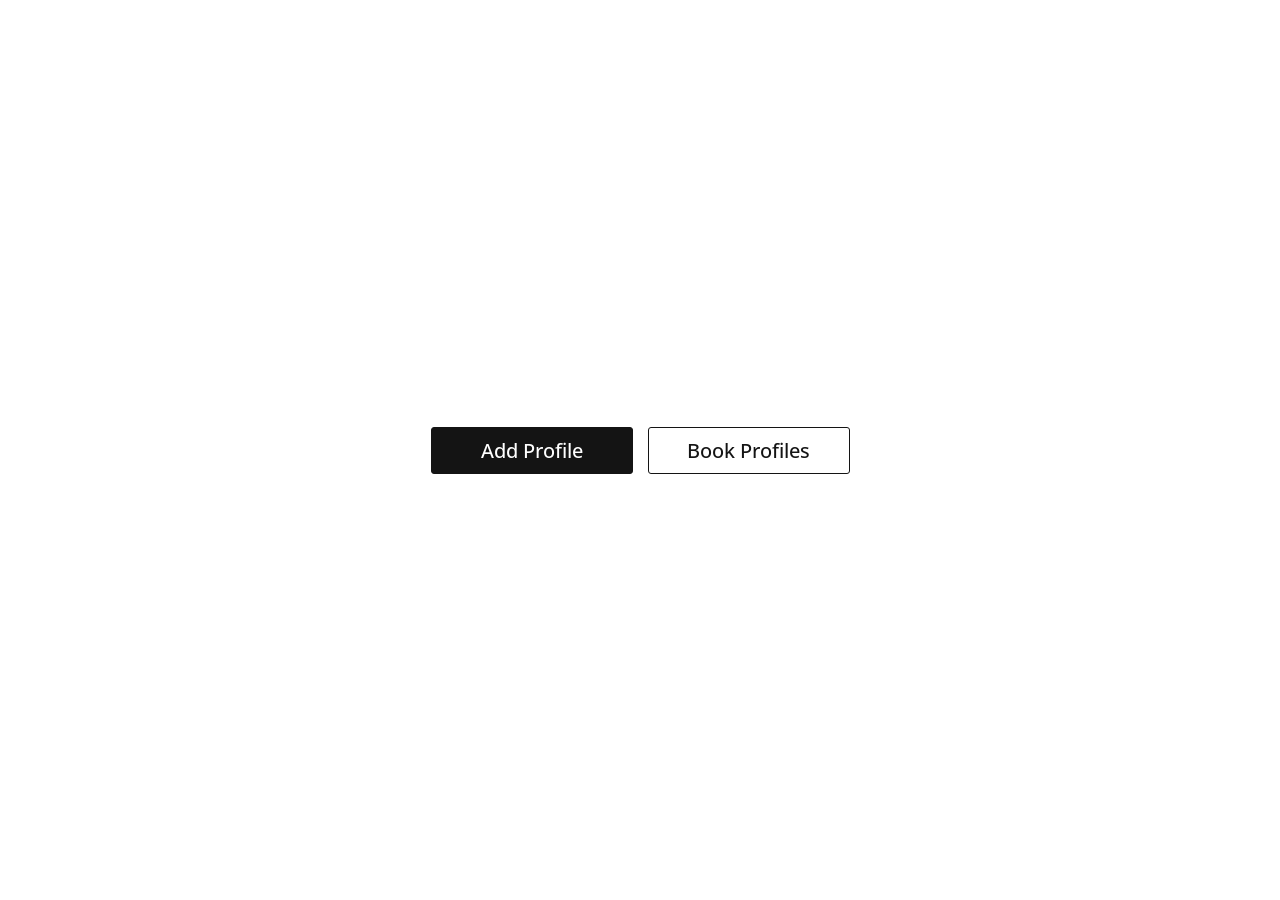
<file: DashBoard/index.html>
<html lang="en">

    <head>
        <meta charset="UTF-8">
        <meta name="viewport" content="width=device-width, initial-scale=1.0">
        <title>Book Manager</title>
        <link rel="stylesheet" href="https://fonts.googleapis.com/css2?family=Material+Symbols+Outlined"/>
        <link rel="preconnect" href="https://fonts.googleapis.com">
        <link rel="preconnect" href="https://fonts.gstatic.com" crossorigin>
        <link href="https://fonts.googleapis.com/css2?family=Open+Sans:ital,wght@0,300..800;1,300..800&display=swap" rel="stylesheet">
        <link rel="stylesheet" href="../styles/main.css">
        <link rel='icon' href='../Favicon.png'>
    </head>

    <body>
        <div id="containerMain">
            <div id="dashBoardConatiner">
                <div id="dashBtnWrapper">
                    <div class="dashBtn bold fillBlue white" id="addProfileBtn">Add Profile</div>
                    <div class="dashBtn bold" id="bookProfilesBtn">Book Profiles</div>
                </div>
            </div>

            <div id="barcodeContainer">
                <div class="title">Scan Barcode</div>
                <div class="subText">
                    Please scan or enter the barcode accociated with the book for the profile, this will be
                    used to identify the book when searching for it and checking the book in and out of the system.
                </div>
                <input type="text" placeholder="~152700716453" id="barcodeInput">
                <div id="barcodeContinueBtn">Continue</div>
            </div>
            <div id="profileCreationContainer">
            <div class="title">Create Profile</div>
                <div class="subText">
                    Please add the details of the book such as name, author, and wether it is age restricted, before then confirming the details and creating
                    the book profile.
                </div>
                <div class="detailsInputWrapper">
                    <div class="inputText">Name:</div>
                    <input class="profileInput" type="text" placeholder="e.g. The ARK" id="bookNameInput">
                </div>
                <div class="detailsInputWrapper">
                    <div class="inputText">Author:</div>
                    <input class="profileInput" type="text" placeholder="e.g. Ben Oliver" id="authorInput">
                </div>
                <div id="profileCreationBtn">Continue</div>
            </div>
            <div id="confirmationContainer">
                <div class="title">Confirm Profile</div>
                <div class="subText">
                    Finally confirm the book profile, if anything is wrong go back and edit it, then when your ready
                    click confirm, and the profile will be created.
                </div>
                <div class="confirmText" id="confirmID"></div>
                <div class="confirmText" id="confirmName"></div>
                <div class="confirmText" id="confirmAuthor"></div>
                <div id="confirmBtnWrapper">
                    <div class="dashBtn bold confirmBtn" id="confirmConfirmBtn">Confirm</div>
                    <div class="dashBtn bold fillBlue confirmBtn white" id="confirmEditBtn">Edit</div>
                </div>
            </div>
            <div id="loadingContainer">
                <div id="loadingCircle"></div>
            </div>
            <div id="successContainer">
                <div id="successIcon" class="material-symbols-outlined">check</div>
                <div id="successText">Success</div>
                <div id="successSubText">
                    The book profile has been successfully saved to the database, you can either view the profile and many
                    others in the profile database, or go ahead and create another profile via the button bellow. 
                </div>
                <div id="successBtnWrapper">
                    <div id="successHomeBtn" class="successBtn">Home</div>
                    <div id="successNewProfileBtn" class="successBtn">New Profile</div>
                </div>
            </div>
            <div id="bookProfilesContainer"></div>
            </div>
        </div>  

        <script src="../scripts/script.js"></script>
    </body>

</html>
</file>
<file: styles/main.css>
html, body {
    height: 100%;
}

body {
    display: flex;
    justify-content: center;
    align-items: center;
    margin: 0;
    padding: 0;
    flex-direction: column;
}

* {
    font-family: 'Open Sans';
    color: #141414;
}

.bold {
    font-weight: 500;
}

.fillBlue {
    background: #141414;
}

.white {
    color: white;
}

#dashBoardContainer {
    display: flex;
    flex-direction: column;
    align-items: center;
    justify-content: center;
    height: auto;
}

#dashBtnWrapper {
    display: flex;
    padding: 15px;
    justify-content: center;
    align-items: center;
    gap: 15px;
}

.dashBtn {
    border: 1px solid #141414;
    width: 200px;
    height: 45px;
    border-radius: 3px;
    display: flex;
    justify-content: center;
    align-items: center;
    font-size: 20px;
    cursor: pointer;
}

#containerMain {
    display: flex;
    justify-content: center;
    align-items: center;
    height: 100%;
    width: 100%;
}

#versionNum {
    display: flex;
    justify-content: center;
    align-items: center;
    margin-top: auto;
    padding: 10px;
}

#barcodeContainer {
    display: none;
    width: 40%;
    height: 80%;
    border: #141414 1px solid;
    border-radius: 5px;
    padding: 25px;
    justify-content: start;
    align-items: start;
    flex-direction: column;
}

.title {
    font-size: 35px;
    color: #141414;
    font-weight: 600;
    margin-bottom: 15px;
    padding-bottom: 5px;
    border-bottom: #141414 1px solid;
}

.subText {
    font-size: 15px;
    font-weight: 300;
    max-width: 75%;
    margin-bottom: 25px;
}

#barcodeInput {
    border: #141414 1px solid;
    width: 250px;
    height: 40px;
    margin-top: 35px;
    padding: 5px;
    border-radius: 3px;

}

#barcodeInput::placeholder {
    color: #d5d5d5;
}

input#barcodeInput:focus {
    outline: none;
    border: 2px solid #141414;
}

#barcodeContinueBtn {
    width: 140px;
    height: 30px;
    background: #141414;
    border-radius: 3px;
    margin-top: 25px;
    display: flex;
    justify-content: center;
    align-items: center;
    color: white;
    font-weight: 400;
    cursor: pointer;
}

#profileCreationContainer {
    display: none;
    width: 40%;
    height: 80%;
    border: #141441 1px solid;
    border-radius: 5px;
    padding: 25px;
    justify-content: start;
    align-items: start;
    flex-direction: column; 
}

.detailsInputWrapper {
    border: 1px solid #141414;
    padding: 5px;
    height: 25px;
    width: 250px;
    margin-top: 35px;
    border-radius: 5px;
    display: flex;
    justify-content: start;
    align-items: center;
}

.inputText {
    font-size: 15px;
    font-weight: 600;
}

.profileInput {
    font-size: 15px;
    border: none;
    margin-left: 5px;
    margin-right: 25px;
    padding-right: 5px;
    font-style: 15px;
    border-right: 1px solid #141414;
    width: 100%;
}

.profileInput:focus {
    outline: none;
    border: none;
    border-right: 1px solid #141414;
    animation: opacityPulse 2s ease-in-out infinite;
}

@keyframes opacityPulse {
    0% {border-color: #141414;}
    50% {border-color: transparent;}
    100% {border-color: #141414;}
}

@keyframes pulseBack {
    
}

.profileInput::placeholder {
    color: #d5d5d5;
}

#profileCreationBtn {
    width: 140px;
    height: 30px;
    background: #141414;
    border-radius: 3px;
    margin-top: 25px;
    display: flex;
    justify-content: center;
    align-items: center;
    color: white;
    font-weight: 400;
    cursor: pointer;    
}

.confirmText {
    font-size: 15px;
    font-weight: 400;
    margin: 15px 0;
}

#confirmationContainer {
    display: none;
    width: 40%;
    height: 80%;
    border: #141441 1px solid;
    border-radius: 5px;
    padding: 25px;
    justify-content: start;
    align-items: start;
    flex-direction: column;
}

.confirmBtn {
    width: 140px;
    height: 30px;
    border-radius: 3px;
    margin-top: 25px;
    display: flex;
    justify-content: center;
    align-items: center;
    font-weight: 400;
    cursor: pointer;
}

#confirmBtnWrapper {
    display: flex;
    gap: 15px;
    margin-top: 15px;
}

#loadingContainer {
    display: none;
    width: 40%;
    height: 80%;
    border: #141414 1px solid;
    border-radius: 5px;
    padding: 25px;
    justify-content: center;
    align-items: center;
    flex-direction: column;    
}

#loadingCircle {
    width: 50px;
    height: 50px;
    border-radius: 50%;
    border: #d5d5d5 1px solid;
    border-left: #141414 1px solid;
    animation: loading 1s linear infinite;
}

@keyframes loading {
    form {transform: rotate(0deg);}
    to {transform: rotate(360deg);}
}

#successContainer {
    display: none;
    width: 40%;
    height: 80%;
    border: #141414 1px solid;
    border-radius: 5px;
    padding: 25px;
    justify-content: center;
    align-items: center;
    flex-direction: column;    
}

#successIcon {
    width: 100px;
    height: 100px;
    color: #8bc98f;
    font-size: 75px;
    margin-bottom: 25px;
    display: flex;
    justify-content: center;
    align-items: center;
    border-radius: 50%;
    border: 1px solid #8bc98f;
}

#successText {
    font-size: 45px;
    color: #8bc98f;
    font-weight: 600;
    width: 60%;
    padding-bottom: 25px;
    border-bottom: 1px #141414 solid;
    margin-bottom: 20px;
    display: flex;
    justify-content: center;
    align-items: center;
}

#successSubText {
    font-size: 13px;
    color: #141414;
    font-weight: 400;
    width: 80%;
    text-align: center;
}

.successBtn {
    width: 160px;
    height: 35px;
    font-size: 15px;
    font-weight: 600;
    border: 1px solid #141414;
    border-radius: 4px;
    display: flex;
    justify-content: center;
    align-items: center;
    text-align: center;
    cursor: pointer;
}

#successBtnWrapper {
    display: flex;
    gap: 15px;
    margin-top: 25px;
}

#successHomeBtn {
    background-color: #141414;
    color: white;
}

#bookProfilesContainer {
    display: none;
    width: 40%;
    height: 80%;
    border: #141441 1px solid;
    border-radius: 5px;
    padding: 25px;
    justify-content: start;
    align-items: start;
    flex-direction: column;
}

#profiles {
    width: 90%;
    border: 1px #141414 solid;
    border-radius: 5px;
    overflow: scroll;
    height: 500px;
    padding: 15px;
    display: flex;
    flex-direction: column;
    gap: 25px;
}

.profileWrapper {
    width: 90%;
    height: auto;
    background: #f1f1f1;
    border-radius: 5px;
    padding: 10px;
}

.profileName {
    font-size: 30px;
    font-weight: 600;
    width: 75%;
    padding-bottom: 10px;
    border-bottom: 1px #141414 solid;
    margin-bottom: 20px;
}

.profileAuthor, .profileID {
    font-weight: 500;
    font-size: 15px;
    margin-bottom: 10px;
}

#profilesHomeBtn {
    width: 160px;
    height: 35px;
    font-size: 15px;
    font-weight: 600;
    border: 1px solid #141414;
    border-radius: 4px;
    display: flex;
    justify-content: center;
    align-items: center;
    text-align: center;
    cursor: pointer;
 
    color: white;
    background-color: #141414;  
}

#profilesBtnWrapper {
    margin-top: 25px; 
    display: flex;
    gap: 15px;
    justify-content: center;
    align-items: center;
}

#searchBox, #searchBtn {
    height: 35px;
}

#searchBox {
    width: 400px;
    padding: 5px;
    border-radius: 4px;
    border: 1px #141414 solid;
}

#searchBtn {
    display: flex;
    justify-content: center;
    align-items: center;
    cursor: pointer;
}

#profilesSearchWrapper {
    display: flex;
    gap: 15px;
    cursor: pointer;
}

.profilesHomeBtn {
    width: 160px;
    height: 35px;
    font-size: 15px;
    font-weight: 600;
    border: 1px solid #141414;
    border-radius: 4px;
    display: flex;
    justify-content: center;
    align-items: center;
    text-align: center;
    cursor: pointer;
 
    color: white;
    background-color: #141414;   
}

.profileBtnWrapper {
    display: flex;
    gap: 15px;
}

.profileEditBtn {
    width: 160px;
    height: 35px;
    font-size: 15px;
    font-weight: 600;
    border: 1px solid #141414;
    border-radius: 4px;
    display: flex;
    justify-content: center;
    align-items: center;
    text-align: center;
    cursor: pointer;
 
    color: #141414;
    background-color: none;
}

.editComment {
    color: #141414;
    font-size: 15px;
    font-weight: 300;
    margin: 25px 0;
    width: 60%;
}

.confirmUpdateBtn {
    width: 160px;
    height: 35px;
    font-size: 15px;
    font-weight: 600;
    border: 1px solid #141414;
    border-radius: 4px;
    display: flex;
    justify-content: center;
    align-items: center;
    text-align: center;
    cursor: pointer;
 
    color: white;
    background-color: #141414;
}

.profileDeleteBtn {
    width: 160px;
    height: 35px;
    font-size: 15px;
    font-weight: 600;
    border: 1px solid #141414;
    border-radius: 4px;
    display: flex;
    justify-content: center;
    align-items: center;
    text-align: center;
    cursor: pointer;
 
    color: white;
    background-color: #141414;    
}
</file>
